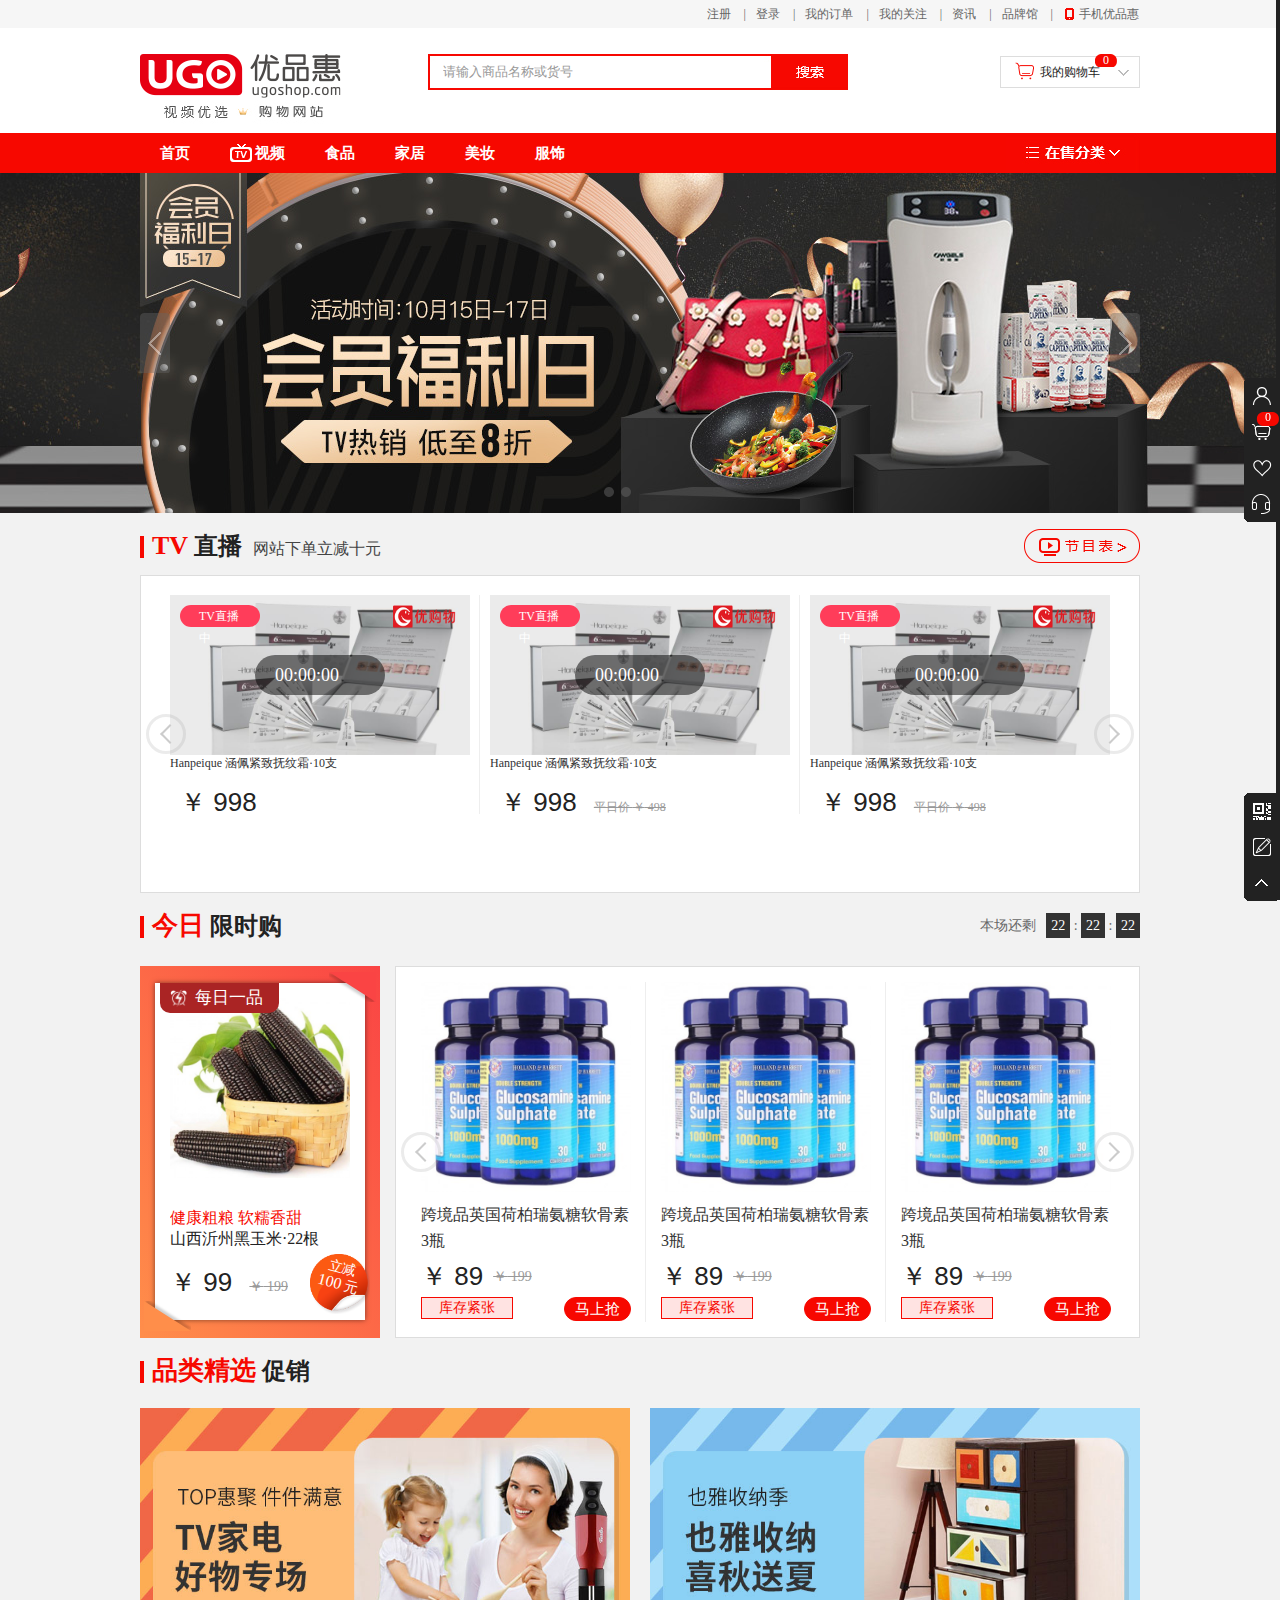
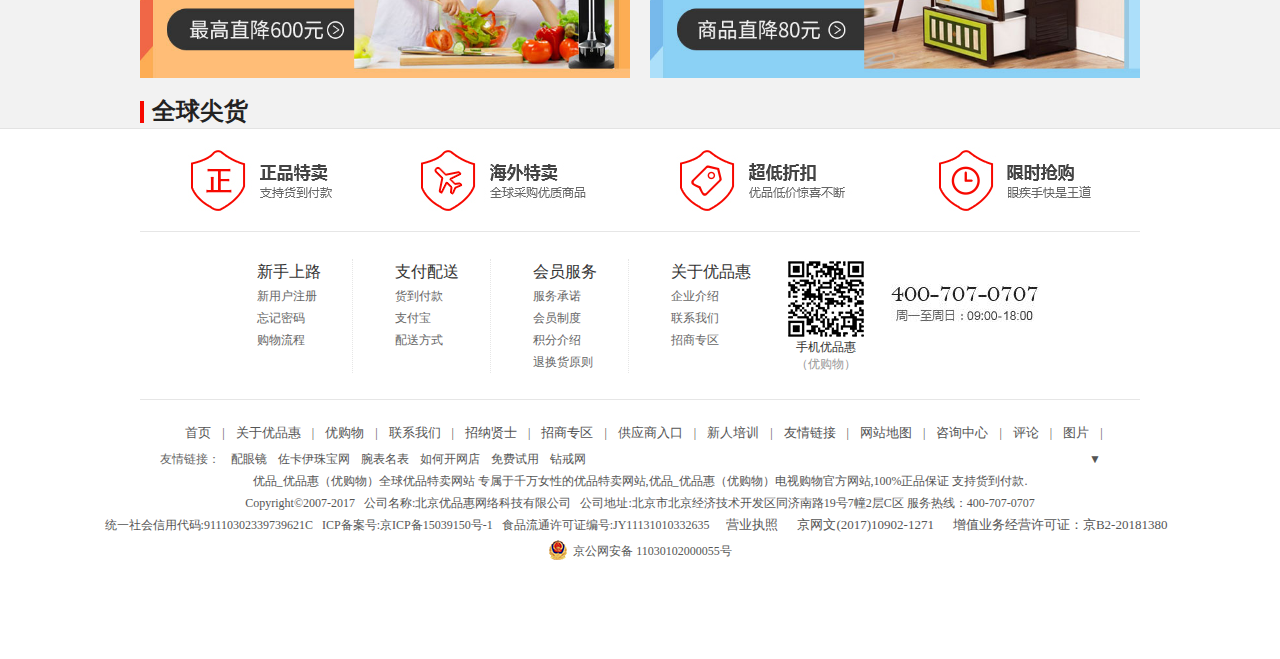
<file: goodboy/index.html>
<!DOCTYPE html>
<html>
	<head>
		<meta charset="UTF-8">
		<title>优品惠首页</title>
		<link rel="stylesheet" href="css/public.css" />
	</head>
	<body>
		<div id="top_wrap">
			<div id="top_nav">
				<ul>
					<li><span><a href="javascript:;"> 注册 </a></span>|</li>
					<li><span><a href="javascript:;"> 登录 </a></span>|</li>
					<li><span><a href="javascript:;"> 我的订单 </a></span>|</li>
					<li><span><a href="javascript:;"> 我的关注 </a></span>|</li>
					<li><span><a href="javascript:;"> 资讯 </a></span>|</li>
					<li><span><a href="javascript:;"> 品牌馆 </a></span>|</li>
					<li class="phone_in">
						<span id="top_phone_in">
							<a href="javascript:;" id="top_listA"> 
								<i id="top_I">
									<img src="img/phone.png"/>
								</i>
								手机优品惠 
							</a>
						</span>
						<div id="down_app" style="display: none;">
							<i class="t"></i>
							<div id="app_erwm">
								<img alt="" title="" src="img/ewm90X90.jpg" />
								<p><a href="javascript:;">扫一扫哦~</a></p>
							</div>
						</div>
					</li>
				</ul>
			</div>
		</div>
		<div id="header_logo">
			<div class="logo_left">
				<h2>
					<a href="javascript:;">
						<img src="img/logo.png" />
					</a>
				</h2>
				<p>
					<a href="javascript:;">
						<img src="img/logom.jpg" />
					</a>
				</p>
			</div>
			<div class="search">
				<div class="search_text">
					<form method="get" action="php/search.php" name="keyform">
						<div class="l">
							<input type="text" class="search_in" id="search_in" name="keywords" value="请输入商品名称或货号" />
						</div>
						<div class="r">
							<input type="button" class="search_btn"  />
						</div>
					</form>
					<ul class="leveon-words" style="display: none;">
						<li class="history_title">历史搜索</li>
						<li class="history_li">
							<a class="lis_a" href="javascript:;">请输入商品名称或货号</a>
							<a class="del" href="javascript:;">删除</a>
						</li>
					</ul>
				</div>
			</div>
			<div class="smalled"></div>
			<div class="shopCar" id="shopCar">
				<div class="car_bag">
					<div class="w_bj">
						<i class="icar">
							<img src="img/gwc.png" alt="优品惠购物车" title="UGO优品惠购物车"/>
						</i>
						<i class="ijt" ></i>
						<a href="javascript:;">我的购物车</a>
						<span class="carnum" id="carnum">0</span>
					</div>
				</div>
				<div class="car-info" style="display: none;">
					<div class="carlist" id="carlist">
						<p class="none_car">购物车里还没有商品，快去挑选吧~</p>
					</div>
				</div>
			</div>
			
		</div>
		<div class="main_nav_wrap">
			<div class="main_nav">
				<ul class="navUl">
					<li class="navUl_li" id="navUl_li">
						<a href="javascript:;">首页</a>
					</li>
					<li class="navUl_li" id="navUl_li">
						<a class="navUl_liA" href="javascript:;">视频</a>
					</li>
					<li class="navUl_li" id="navUl_li">
						<a href="javascript:;">食品</a>
					</li>
					<li class="navUl_li" id="navUl_li">
						<a href="javascript:;">家居</a>
					</li>
					<li class="navUl_li" id="navUl_li">
						<a href="javascript:;">美妆</a>
					</li>
					<li class="navUl_li" id="navUl_li">
						<a href="javascript:;">服饰</a>
					</li>
					<li class="navUl_li" id="navUl_lastLi">
						<dl class="lastLi_dl" id="lastLi_dl">
							<dt class="lastLi_dt" id="lastLi_dt">
								<p>在售分类</p>
							</dt>
							<dd class="lastLi_dd" id="lastLi_dd" style="display: none;">
								<div class="fllist">
									<div class="fllisttop">
										<div class="kinds">
											<div class="kindstop">
												<div class="start">
													<img src="img/newsix_03.png" />
												</div>
												<a href="javascript:;">品质厨房</a>
											</div>
											<div class="kindsbot">
												<a href="javascript:;">烹饪厨具</a>
												<a href="javascript:;">厨房电器</a>
												<a href="javascript:;">餐饮用具</a>
												<a href="javascript:;">厨房配件</a>
											</div>
										</div>
										<div class="kinds">
											<div class="kindstop">
												<div class="start">
													<img src="img/newsix_05.png"/>
												</div>
												<a href="javascript:;">美食·民生</a>
											</div>
											<div class="kindsbot">
												<a href="javascript:;">进口食品</a>
												<a href="javascript:;">营养保健</a>
												<a href="javascript:;">休闲食品</a>
												<a href="javascript:;">粮油干货</a>
												<a href="javascript:;">酒水茶饮</a>
												<a href="javascript:;">生鲜食品</a>
											</div>
										</div>
										<div class="kinds">
											<div class="kindstop">
												<div class="start">
													<img src="img/newsix_07.png" />
												</div>
												<a href="javascript:;">健康生活</a>
											</div>
											<div class="kindsbot">
												<a href="javascript:;">优质睡眠</a>
												<a href="javascript:;">收纳用品</a>
												<a href="javascript:;">生活用品</a>
												<a href="javascript:;">生活电器</a>
												<a href="javascript:;">装饰/家具</a>
												<a href="javascript:;">健身/户外</a>
												<a href="javascript:;">医疗器械</a>
											</div>
										</div>
										<div class="kinds">
											<div class="kindstop">
												<div class="start">
													<img src="img/newsix_09.png" />
												</div>
												<a href="javascript:;">魅力穿戴</a>
											</div>
											<div class="kindsbot">
												<a href="javascript:;">女装</a>
												<a href="javascript:;">男装</a>
												<a href="javascript:;">内衣</a>
												<a href="javascript:;">箱包</a>
												<a href="javascript:;">鞋靴</a>
												<a href="javascript:;">配饰</a>
												<a href="javascript:;">户外鞋服</a>
											</div>
										</div>
										<div class="kinds">
											<div class="kindstop">
												<div class="start">
													<img src="img/newsix_13.png" />
												</div>
												<a href="javascript:;">珠宝收藏</a>
											</div>
											<div class="kindsbot">
												<a href="javascript:;">翡翠玉石</a>
												<a href="javascript:;">宝石珍珠</a>
												<a href="javascript:;">水晶玛瑙</a>
												<a href="javascript:;">时尚饰品</a>
												<a href="javascript:;">钟表</a>
												<a href="javascript:;">文化收藏</a>
											</div>
										</div>
										<div class="kinds">
											<div class="kindstop">
												<div class="start">
													<img src="img/newsix_11.png" />
												</div>
												<a href="javascript:;">美肤靓装</a>
											</div>
											<div class="kindsbot">
												<a href="javascript:;">面部护理</a>
												<a href="javascript:;">洗护护理</a>
												<a href="javascript:;">美容仪器</a>
												<a href="javascript:;">身体护理</a>
												<a href="javascript:;">彩妆香水</a>
											</div>
										</div>
									</div>
									
								</div>
							</dd>
						</dl>
					</li>
				</ul>
			</div>
		</div>

		<div class="bg_b2">	
		<!--广告图轮播-->
			<div class="scroll_div">
				<div class="scroll_inner">
					<div class="scroll">
						<div class="scroll_cont">
							<div style="overflow: hidden;zoom:1;width: 32766px;">
								<div style="overflow: hidden;zoom: 1;float: left;">
									<div class="box">
										<div>
											<a href="http://www.ugoshop.com/topic_8037.html">
												<img src="img/1539127202807922832.jpg" />
											</a>
										</div>
									</div>
									<div class="box">
										<div>
											<a href="http://www.ugoshop.com/topic_8033.html">
												<img src="img/1536256922120877891.jpg"/>
											</a>
										</div>
									</div>
								</div>
								<div style="overflow: hidden;zoom: 1;float: left;">
									<div class="box">
										<div>
											<a href="http://www.ugoshop.com/topic_8037.html">
												<img src="img/1539127202807922832.jpg" />
											</a>
										</div>
									</div>
									<div class="box">
										<div>
											<a href="http://www.ugoshop.com/topic_8033.html">
												<img src="img/1536256922120877891.jpg"/>
											</a>
										</div>
									</div>
								</div>
							</div>
						</div>
						<a class="arr_left t" title="上一个"></a>
						<a class="arr_right t" title="下一个"></a>
						<div class="scroll_num">
							<span class="" title=""></span>
							<span class="" title=""></span>
						</div>
					</div>
				</div>
			</div>
			<div class="webz">
				<div class="home_title">
					<span class="f1">
						<i class="f1 home_title_line"></i>
						<span class="home_title_tt">
							<i>TV</i>
							直播
						</span>
						网站下单立减十元
					</span>
					<a href="#" class="program_list_btn"></a>
				</div>
			
				<div class="tv_live f1" id="tv_live">
					<div class="tv_live_list">
						<ul>
							<li>
								<div class="tv_live_cc" id="tv_live_1">
									<div class="tv_live_img_box">
										<i class="live_ing">
											TV直播中
										</i>
										<img src="img/41f20d57-6966-4609-b968-b8fdeb63d2de.png" class="tv_logo"/>
										<a href="#" >
											<img src="img/6cb68effe3e037cbfd263c44537ac3e3.jpg" />
										</a>
										<div class="livetime_back">
											00:00:00
										</div>
									</div>
									<a href="#">
										<p class="tv_live_box_tit">
											<em class="img_tit">Hanpeique 涵佩紧致抚纹霜·10支</em>
										</p>
										<div class="tv_live_box_yen">
											<span class="f1 tv_live_box_price">
												<i>￥</i>
												998
											</span>
											<span class="f1 tv_live_box_sale_price" >
												<p class="i_pos_abs"></p>
											</span>
										</div>
									</a>
								</div>
								<div class="tv_live_cc" id="tv_live_1">
									<div class="tv_live_img_box">
										<i class="live_ing">
											TV直播中
											
										</i>
										<img src="img/41f20d57-6966-4609-b968-b8fdeb63d2de.png" class="tv_logo"/>
										<a href="#" >
											<img src="img/6cb68effe3e037cbfd263c44537ac3e3.jpg" />
										</a>
										<div class="livetime_back">
											00:00:00
										</div>
									</div>
									<a href="#">
										<p class="tv_live_box_tit">
											<em class="img_tit">Hanpeique 涵佩紧致抚纹霜·10支</em>
										</p>
										<div class="tv_live_box_yen">
											<span class="f1 tv_live_box_price">
												<i>￥</i>
												998
											</span>
											<span class="f1 tv_live_box_sale_price" >
												<p class="i_pos_abs"></p>
												<span class="line_price or_p">
													平日价
													<i>￥</i>
													498
												</span>
											</span>
										</div>
									</a>
								</div>
								<div class="tv_live_cc" id="tv_live_1">
									<div class="tv_live_img_box">
										<i class="live_ing">
											TV直播中
											
										</i>
										<img src="img/41f20d57-6966-4609-b968-b8fdeb63d2de.png" class="tv_logo"/>
										<a href="#" >
											<img src="img/6cb68effe3e037cbfd263c44537ac3e3.jpg" />
										</a>
										<div class="livetime_back">
											00:00:00
										</div>
									</div>
									<a href="#">
										<p class="tv_live_box_tit">
											<em class="img_tit">Hanpeique 涵佩紧致抚纹霜·10支</em>
										</p>
										<div class="tv_live_box_yen">
											<span class="f1 tv_live_box_price">
												<i>￥</i>
												998
											</span>
											<span class="f1 tv_live_box_sale_price" >
												<p class="i_pos_abs"></p>
												<span class="line_price or_p">
													平日价
													<i>￥</i>
													498
												</span>
											</span>
										</div>
									</a>
								</div>	
							</li>
						</ul>
					</div>
					<div class="t_prev"></div>
					<div class="t_next"></div>
				</div>
				<div class="home_title f1">
					<span class="f1">
						<i class="f1 home_title_line">
							
						</i>
						<span class="home_title_tt">
							<i>今日</i>
							限时购
						</span>
					</span>
					<div class="fr day_djs">
						本场还剩
						<div class="fr livetime_day">
							<span class="d_hour">22</span>
							:
							<span class="d_minute">22</span>
							:
							<span class="d_second">22</span>
						</div>
					</div>
				</div>
				<div class="f1 index_line">
					<div class="f1 daily">
						<a href="#">
							<div class="daily_shop">
								<div class="shadow_lb"></div>
								<div class="shadow_rt"></div>
								<div class="everyday">
									<i class="icon_clock"></i>
									每日一品
								</div>
								<div class="daily_shop_img">
									<img src="img/1539299313933808189.jpg" />
								</div>
								<p class="daily_shop_tjs">健康粗粮 软糯香甜</p>
								<p class="daily_shop_tt">山西沂州黑玉米·22根</p>
								<p class="daily_shop_box_yen">
									<span class="f1 daily_shop_box_price">
										<i>￥</i>
										99
									</span>
									<em class="line_price">
										<i>￥</i>
										199
									</em>
								</p>
								<div class="daily_num_tag">
									<div class="span1">
										立减
										<br />
										<span class="span2">100</span>
										元
									</div>
								</div>
							</div>
						</a>
					</div>
					<div class="tv_day_one fr" id="tv_day_one">
						<div class="tv_day_one_list">
							<ul>
								<li>
									<a href="#">
										<div class="tv_day_one_cc">
											<div class="tv_day_img_box">
												<img src="img/1532625877387178775.jpg" />
											</div>
											<p class="tv_live_box_tit">
												<em class="img_tit">跨境品英国荷柏瑞氨糖软骨素3瓶</em>
											</p>
											<div class="tv_live_box_yen">
												<span class="f1 tv_live_box_price">
													<i>￥</i>
													89
												</span>
												<em class="line_price">
													<i>￥</i>
													199
												</em>
											</div>
											<div class="tv_day_one_yen">
												<span class="f1 tv_live_box_surplus">库存紧张</span>
												<p class="fr close_tip">马上抢</p>
												
											</div>
										</div>
									</a>
									<a href="#">
										<div class="tv_day_one_cc">
											<div class="tv_day_img_box">
												<img src="img/1532625877387178775.jpg" />
											</div>
											<p class="tv_live_box_tit">
												<em class="img_tit">跨境品英国荷柏瑞氨糖软骨素3瓶</em>
											</p>
											<div class="tv_live_box_yen">
												<span class="f1 tv_live_box_price">
													<i>￥</i>
													89
												</span>
												<em class="line_price">
													<i>￥</i>
													199
												</em>
											</div>
											<div class="tv_day_one_yen">
												<span class="f1 tv_live_box_surplus">库存紧张</span>
												<p class="fr close_tip">马上抢</p>
												
											</div>
										</div>
									</a>
									<a href="#">
										<div class="tv_day_one_cc">
											<div class="tv_day_img_box">
												<img src="img/1532625877387178775.jpg" />
											</div>
											<p class="tv_live_box_tit">
												<em class="img_tit">跨境品英国荷柏瑞氨糖软骨素3瓶</em>
											</p>
											<div class="tv_live_box_yen">
												<span class="f1 tv_live_box_price">
													<i>￥</i>
													89
												</span>
												<em class="line_price">
													<i>￥</i>
													199
												</em>
											</div>
											<div class="tv_day_one_yen">
												<span class="f1 tv_live_box_surplus">库存紧张</span>
												<p class="fr close_tip">马上抢</p>
												
											</div>
										</div>
									</a>
								</li>
								<li>
									<a href="#">
										<div class="tv_day_one_cc">
											<div class="tv_day_img_box">
												<img src="img/1536603593288524915.jpg" />
											</div>
											<p class="tv_live_box_tit">
												<em class="img_tit">跨境品英国荷柏瑞氨糖软骨素3瓶</em>
											</p>
											<div class="tv_live_box_yen">
												<span class="f1 tv_live_box_price">
													<i>￥</i>
													89
												</span>
												<em class="line_price">
													<i>￥</i>
													199
												</em>
											</div>
											<div class="tv_day_one_yen">
												<span class="f1 tv_live_box_surplus">库存紧张</span>
												<p class="fr close_tip">马上抢</p>
												
											</div>
										</div>
									</a>
									<a href="#">
										<div class="tv_day_one_cc">
											<div class="tv_day_img_box">
												<img src="img/1536603593288524915.jpg" />
											</div>
											<p class="tv_live_box_tit">
												<em class="img_tit">跨境品英国荷柏瑞氨糖软骨素3瓶</em>
											</p>
											<div class="tv_live_box_yen">
												<span class="f1 tv_live_box_price">
													<i>￥</i>
													89
												</span>
												<em class="line_price">
													<i>￥</i>
													199
												</em>
											</div>
											<div class="tv_day_one_yen">
												<span class="f1 tv_live_box_surplus">库存紧张</span>
												<p class="fr close_tip">马上抢</p>
												
											</div>
										</div>
									</a>
									<a href="#">
										<div class="tv_day_one_cc">
											<div class="tv_day_img_box">
												<img src="img/1532625877387178775.jpg" />
											</div>
											<p class="tv_live_box_tit">
												<em class="img_tit">跨境品英国荷柏瑞氨糖软骨素3瓶</em>
											</p>
											<div class="tv_live_box_yen">
												<span class="f1 tv_live_box_price">
													<i>￥</i>
													89
												</span>
												<em class="line_price">
													<i>￥</i>
													199
												</em>
											</div>
											<div class="tv_day_one_yen">
												<span class="f1 tv_live_box_surplus">库存紧张</span>
												<p class="fr close_tip">马上抢</p>
												
											</div>
										</div>
									</a>
								</li>
								<li>
									<a href="#">
										<div class="tv_day_one_cc">
											<div class="tv_day_img_box">
												<img src="img/1532625877387178775.jpg" />
											</div>
											<p class="tv_live_box_tit">
												<em class="img_tit">跨境品英国荷柏瑞氨糖软骨素3瓶</em>
											</p>
											<div class="tv_live_box_yen">
												<span class="f1 tv_live_box_price">
													<i>￥</i>
													89
												</span>
												<em class="line_price">
													<i>￥</i>
													199
												</em>
											</div>
											<div class="tv_day_one_yen">
												<span class="f1 tv_live_box_surplus">库存紧张</span>
												<p class="fr close_tip">马上抢</p>
												
											</div>
										</div>
									</a>
									<a href="#">
										<div class="tv_day_one_cc">
											<div class="tv_day_img_box">
												<img src="img/1532625877387178775.jpg" />
											</div>
											<p class="tv_live_box_tit">
												<em class="img_tit">跨境品英国荷柏瑞氨糖软骨素3瓶</em>
											</p>
											<div class="tv_live_box_yen">
												<span class="f1 tv_live_box_price">
													<i>￥</i>
													89
												</span>
												<em class="line_price">
													<i>￥</i>
													199
												</em>
											</div>
											<div class="tv_day_one_yen">
												<span class="f1 tv_live_box_surplus">库存紧张</span>
												<p class="fr close_tip">马上抢</p>
												
											</div>
										</div>
									</a>
									<a href="#">
										<div class="tv_day_one_cc">
											<div class="tv_day_img_box">
												<img src="img/1536603593288524915.jpg"/>
											</div>
											<p class="tv_live_box_tit">
												<em class="img_tit">跨境品英国荷柏瑞氨糖软骨素3瓶</em>
											</p>
											<div class="tv_live_box_yen">
												<span class="f1 tv_live_box_price">
													<i>￥</i>
													89
												</span>
												<em class="line_price">
													<i>￥</i>
													199
												</em>
											</div>
											<div class="tv_day_one_yen">
												<span class="f1 tv_live_box_surplus">库存紧张</span>
												<p class="fr close_tip">马上抢</p>
												
											</div>
										</div>
									</a>
								</li>
							</ul>
						</div>
						<div class="d_prev"></div>
						<div class="d_next"></div>
					</div>
				</div>
				<div class="home_title f1" style="float: left;">
					<span class="f1">
						<i class="f1 home_title_line"></i>
						<span class="home_title_tt">
							<i>品类精选</i>
							促销
						</span>
					</span>
				</div>
				<div class="home_four">
					<a href="#">
						<img src="img/1535994658212125524.jpg" />
					</a>
					<a href="#">
						<img src="img/1536012089561332863.jpg" />
					</a>
				</div>
				<div class="home_title">
					<span class="f1">
						<i class="f1 home_title_line"></i>
						<span class="home_title_tt">全球尖货</span>
					</span>
				</div>
				
			
			</div>
			
			
			
		
		
		</div>
		<div class="footer">
			<div class="footad webz">
				<div class="webz">
					<img src="img/footer_ad.jpg" style="width: 1000px; height: 102px;" />
				</div>
			</div>
			<div class="webz">
				<div class="first">
					<dl class="firstdl">
						<dt>新手上路</dt>
						<dd>
							<a target="_blank" href="#">新用户注册</a>
						</dd>
						<dd>
							<a target="_blank" href="#">忘记密码</a>
						</dd>
						<dd>
							<a target="_blank" href="#">购物流程</a>
						</dd>
					</dl>
					<dl class="firstdl">
						<dt>支付配送</dt>
						<dd>
							<a target="_blank" href="#">货到付款</a>
						</dd>
						<dd>
							<a target="_blank" href="#">支付宝</a>
						</dd>
						<dd>
							<a target="_blank" href="#">配送方式</a>
						</dd>
					</dl>
					<dl class="firstdl">
						<dt>会员服务</dt>
						<dd>
							<a target="_blank" href="#">服务承诺</a>
						</dd>
						<dd>
							<a target="_blank" href="#">会员制度</a>
						</dd>
						<dd>
							<a target="_blank" href="#">积分介绍</a>
						</dd>
						<dd>
							<a target="_blank" href="#">退换货原则</a>
						</dd>
					</dl>
					<dl class="firstdl nob">
						<dt>关于优品惠</dt>
						<dd>
							<a target="_blank" href="#">企业介绍</a>
						</dd>
						<dd>
							<a target="_blank" href="#">联系我们</a>
						</dd>
						<dd>
							<a target="_blank" href="#">招商专区</a>
						</dd>
					</dl>
					<dl class="firstdl2">
						<dt class="l">
							<a target="_blank" href="#">
								<img src="img/foot_ewm.jpg" />
								<i>手机优品惠</i>
								<em>（优购物）</em>
							</a>
						</dt>
						<dd class="l">
							<img src="img/foot_dh.jpg" />
							
						</dd>
					</dl>
				</div>
			</div>
			<div class="footerinfo webw">
				<p class="footer_list">
					<a target="_blank" href="#">首页</a>
					|
					<a target="_blank" href="#">关于优品惠</a>
					|
					<a target="_blank" href="#">优购物</a>
					|
					<a target="_blank" href="#">联系我们</a>
					|
					<a target="_blank" href="#">招纳贤士</a>
					|
					<a target="_blank" href="#">招商专区</a>
					|
					<a target="_blank" href="#">供应商入口</a>
					|
					<a target="_blank" href="#">新人培训</a>
					|
					<a target="_blank" href="#">友情链接</a>
					|
					<a target="_blank" href="#">网站地图</a>
					|
					<a target="_blank" href="#">咨询中心</a>
					|
					<a target="_blank" href="#">评论</a>
					|
					<a target="_blank" href="#">图片</a>
					|
				</p>
				<div class="yqlink">
					<p class="dlphh" id="dlphh">
						<em>友情链接：</em>
						<a target="_blank" href="#">配眼镜</a>
						<a target="_blank" href="#">佐卡伊珠宝网</a>
						<a target="_blank" href="#">腕表名表</a>
						<a target="_blank" href="#">如何开网店</a>
						<a target="_blank" href="#">免费试用</a>
						<a target="_blank" href="#">钻戒网</a>
					</p>
					<div class="r_button r">▼</div>
					
				</div>
				<p class="copyright">优品_优品惠（优购物）全球优品特卖网站 专属于千万女性的优品特卖网站,优品_优品惠（优购物）电视购物官方网站,100%正品保证 支持货到付款.</p>
				<p class="copyright">
					Copyright©2007-2017 &nbsp;  公司名称:北京优品惠网络科技有限公司    &nbsp;   公司地址:北京市北京经济技术开发区同济南路19号7幢2层C区   服务热线：400-707-0707
				</p>
				<p class="copyright footer_list">
					 统一社会信用代码:91110302339739621C  &nbsp;  ICP备案号:京ICP备15039150号-1   &nbsp;  食品流通许可证编号:JY11131010332635 &nbsp;
					 <a href="#" target="_blank">营业执照</a>
					 <a href="#" target="_blank">京网文(2017)10902-1271</a>
					 <a href="#" target="_blank">增值业务经营许可证：京B2-20181380 </a>
				</p>
				<div style="margin: 0 auto;text-align: center;">
					<a target="_blank" href="#"style="display:inline-block;text-decoration:none;height:22px;line-height:22px;">
		                <img src="img/bei.png" style="float:left;">
		                <p style="float:left;margin: 0px 0px 0px 5px; color:#555;">京公网安备 11030102000055号</p>
		            </a>
				</div>
					 
			</div>
		</div>
		<!--右侧悬浮-->
		<div class="sidebar_out"></div>
		<div class="sidebar">
			<ul class="bar_top">
				<li class="fly_user">
					<div class="user_c" id="AD_right_my">
						<a class="a_sidebar a_user_c" href="#"></a>
						<div class="sidebarcom_hover">
							<a class="closex"></a>
							<div class="slide_login" id="left_user_info">
								<a href="#" class="slide_pic">
									<img src="img/72x72.jpg" />
								</a>
								<p class="slide_login_btn">
									你好！请
									<a href="#">登录</a>
									|
									<a href="#">注册</a>
								</p>
							</div>
							<p class="slide_login_go">
								<a href="#" class="a_mydd">我的订单</a>
								<a href="#" class="a_myyhj">优惠券</a>
							</p>
						</div>
					</div>
				</li>
				<li class="fly_cart">
					<div class="cart_c" id="Ad_right_shoppingcart">
						<a class="a_cart_c a_sidebar "></a>
						<em class="cart_num" id="cart_num_2">0</em>
						<p class="slide_hui">
							<a href="#">购物车</a>
						</p>
					</div>
				</li>
				<li class="fly_care">
					<div class="care_c" id="AD_right_care">
						<a class="a_care_c a_sidebar"></a>
						<p class="slide_hui">
							<a href="#">我的关注</a>
						</p>
					</div>
				</li>
				<li class="fly_ser">
					<div class="ser_c" id="AD_right_im">
						<a class="a_ser_c a_sidebar" style="background-position: 0 -138px;"></a>
						<p class="slide_hui">
							<a href="#">在线客服</a>
						</p>
					</div>
				</li>
			</ul>
			<ul class="bar_bot">
				<li class="fly_code">
					<div class="code_c">
						<a class="a_code_c a_sidebar"></a>
						<p class="code_pic">
							<a href="#" target="_blank">
								<img alt="优品惠手机APP" src="img/code.jpg" style="width: 32px;height: 182px;" />
							</a>
						</p>
					</div>
				</li>
				<li class="fly_ask">
					<div class="ask_c" id="AD_right_feedback">
						<a class="a_ask_c a_sidebar"></a>
						<p class="slide_hui">
							<a href="#">调查问卷</a>
						</p>
					</div>
				</li>
				<li class="fly_return">
					<div class="return_c" id="AD_right_top">
						<a class="a_return_c a_sidebar"></a>
						<p class="slide_hui">
							<a href="javascript:;">返回顶部</a>
						</p>
					</div>
				</li>
			</ul>
		</div>
		<script type="text/javascript" src="js/jquery-1.11.1.js" ></script>
		<script type="text/javascript" src="js/public.js"></script>
	</body>
</html>
</file>
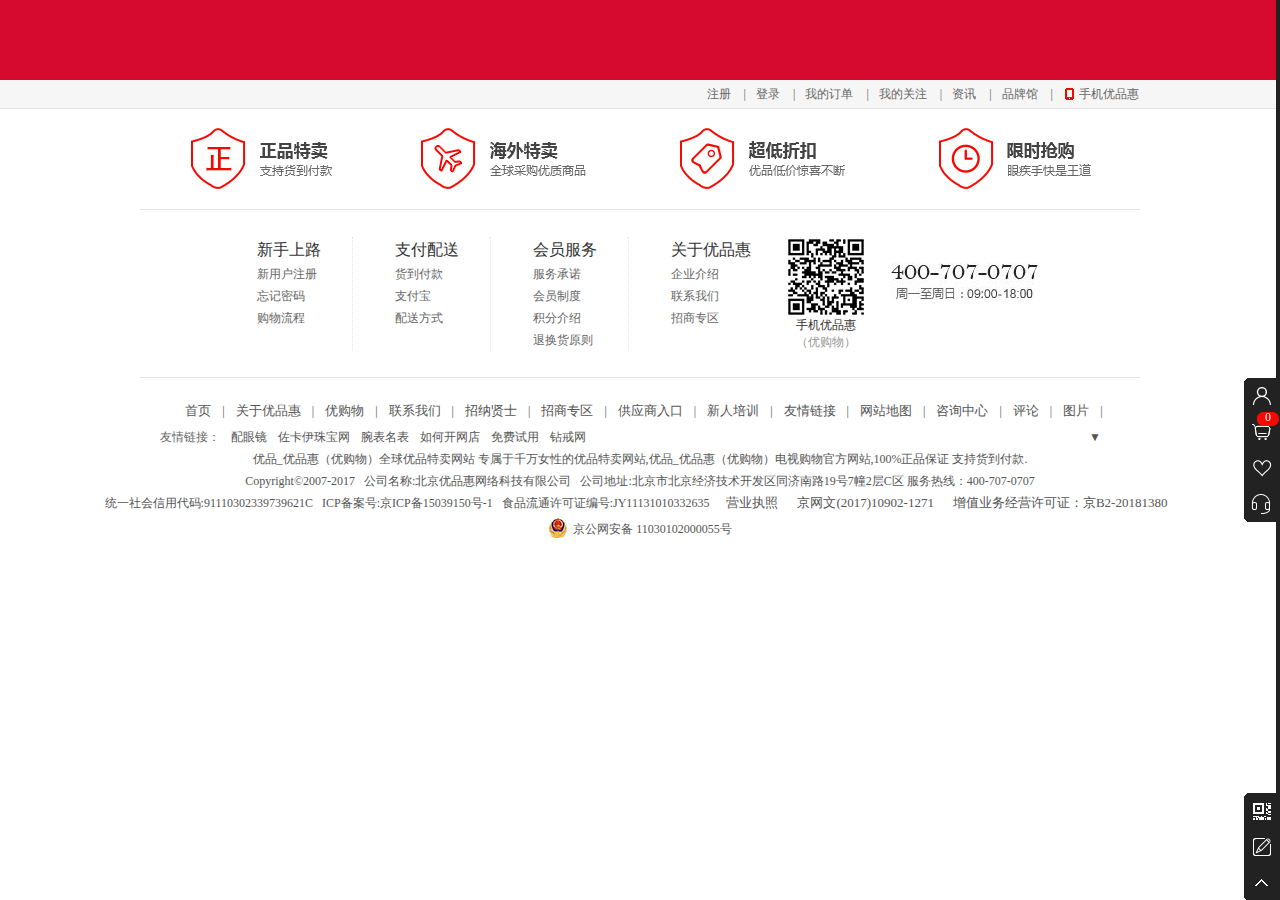
<file: goodboy/shopcar.html>
<!DOCTYPE html>
<html>
	<head>
		<meta charset="UTF-8">
		<title>购物车</title>
		<link rel="stylesheet" href="css/public.css" />
		<link rel="stylesheet" href="css/shopcar.css" />
	</head>
	<body>
		<div class="shopcar_top"></div>
		<div id="top_wrap">
			<div id="top_nav">
				<ul>
					<li><span><a href="javascript:;"> 注册 </a></span>|</li>
					<li><span><a href="javascript:;"> 登录 </a></span>|</li>
					<li><span><a href="javascript:;"> 我的订单 </a></span>|</li>
					<li><span><a href="javascript:;"> 我的关注 </a></span>|</li>
					<li><span><a href="javascript:;"> 资讯 </a></span>|</li>
					<li><span><a href="javascript:;"> 品牌馆 </a></span>|</li>
					<li class="phone_in">
						<span id="top_phone_in">
							<a href="javascript:;" id="top_listA"> 
								<i id="top_I">
									<img src="img/phone.png"/>
								</i>
								手机优品惠 
							</a>
						</span>
						<div id="down_app" style="display: none;">
							<i class="t"></i>
							<div id="app_erwm">
								<img alt="" title="" src="img/ewm90X90.jpg" />
								<p><a href="javascript:;">扫一扫哦~</a></p>
							</div>
						</div>
					</li>
				</ul>
			</div>
		</div>
		
		
		
		
		
		
		
		
		
		
		<div class="footer">
			<div class="footad webz">
				<div class="webz">
					<img src="img/footer_ad.jpg" style="width: 1000px; height: 102px;" />
				</div>
			</div>
			<div class="webz">
				<div class="first">
					<dl class="firstdl">
						<dt>新手上路</dt>
						<dd>
							<a target="_blank" href="#">新用户注册</a>
						</dd>
						<dd>
							<a target="_blank" href="#">忘记密码</a>
						</dd>
						<dd>
							<a target="_blank" href="#">购物流程</a>
						</dd>
					</dl>
					<dl class="firstdl">
						<dt>支付配送</dt>
						<dd>
							<a target="_blank" href="#">货到付款</a>
						</dd>
						<dd>
							<a target="_blank" href="#">支付宝</a>
						</dd>
						<dd>
							<a target="_blank" href="#">配送方式</a>
						</dd>
					</dl>
					<dl class="firstdl">
						<dt>会员服务</dt>
						<dd>
							<a target="_blank" href="#">服务承诺</a>
						</dd>
						<dd>
							<a target="_blank" href="#">会员制度</a>
						</dd>
						<dd>
							<a target="_blank" href="#">积分介绍</a>
						</dd>
						<dd>
							<a target="_blank" href="#">退换货原则</a>
						</dd>
					</dl>
					<dl class="firstdl nob">
						<dt>关于优品惠</dt>
						<dd>
							<a target="_blank" href="#">企业介绍</a>
						</dd>
						<dd>
							<a target="_blank" href="#">联系我们</a>
						</dd>
						<dd>
							<a target="_blank" href="#">招商专区</a>
						</dd>
					</dl>
					<dl class="firstdl2">
						<dt class="l">
							<a target="_blank" href="#">
								<img src="img/foot_ewm.jpg" />
								<i>手机优品惠</i>
								<em>（优购物）</em>
							</a>
						</dt>
						<dd class="l">
							<img src="img/foot_dh.jpg" />
							
						</dd>
					</dl>
				</div>
			</div>
			<div class="footerinfo webw">
				<p class="footer_list">
					<a target="_blank" href="#">首页</a>
					|
					<a target="_blank" href="#">关于优品惠</a>
					|
					<a target="_blank" href="#">优购物</a>
					|
					<a target="_blank" href="#">联系我们</a>
					|
					<a target="_blank" href="#">招纳贤士</a>
					|
					<a target="_blank" href="#">招商专区</a>
					|
					<a target="_blank" href="#">供应商入口</a>
					|
					<a target="_blank" href="#">新人培训</a>
					|
					<a target="_blank" href="#">友情链接</a>
					|
					<a target="_blank" href="#">网站地图</a>
					|
					<a target="_blank" href="#">咨询中心</a>
					|
					<a target="_blank" href="#">评论</a>
					|
					<a target="_blank" href="#">图片</a>
					|
				</p>
				<div class="yqlink">
					<p class="dlphh" id="dlphh">
						<em>友情链接：</em>
						<a target="_blank" href="#">配眼镜</a>
						<a target="_blank" href="#">佐卡伊珠宝网</a>
						<a target="_blank" href="#">腕表名表</a>
						<a target="_blank" href="#">如何开网店</a>
						<a target="_blank" href="#">免费试用</a>
						<a target="_blank" href="#">钻戒网</a>
					</p>
					<div class="r_button r">▼</div>
					
				</div>
				<p class="copyright">优品_优品惠（优购物）全球优品特卖网站 专属于千万女性的优品特卖网站,优品_优品惠（优购物）电视购物官方网站,100%正品保证 支持货到付款.</p>
				<p class="copyright">
					Copyright©2007-2017 &nbsp;  公司名称:北京优品惠网络科技有限公司    &nbsp;   公司地址:北京市北京经济技术开发区同济南路19号7幢2层C区   服务热线：400-707-0707
				</p>
				<p class="copyright footer_list">
					 统一社会信用代码:91110302339739621C  &nbsp;  ICP备案号:京ICP备15039150号-1   &nbsp;  食品流通许可证编号:JY11131010332635 &nbsp;
					 <a href="#" target="_blank">营业执照</a>
					 <a href="#" target="_blank">京网文(2017)10902-1271</a>
					 <a href="#" target="_blank">增值业务经营许可证：京B2-20181380 </a>
				</p>
				<div style="margin: 0 auto;text-align: center;">
					<a target="_blank" href="#"style="display:inline-block;text-decoration:none;height:22px;line-height:22px;">
		                <img src="img/bei.png" style="float:left;">
		                <p style="float:left;margin: 0px 0px 0px 5px; color:#555;">京公网安备 11030102000055号</p>
		            </a>
				</div>
					 
			</div>
		</div>
		<div class="sidebar_out"></div>
		<div class="sidebar">
			<ul class="bar_top">
				<li class="fly_user">
					<div class="user_c" id="AD_right_my">
						<a class="a_sidebar a_user_c" href="#"></a>
						<div class="sidebarcom_hover">
							<a class="closex"></a>
							<div class="slide_login" id="left_user_info">
								<a href="#" class="slide_pic">
									<img src="img/72x72.jpg" />
								</a>
								<p class="slide_login_btn">
									你好！请
									<a href="#">登录</a>
									|
									<a href="#">注册</a>
								</p>
							</div>
							<p class="slide_login_go">
								<a href="#" class="a_mydd">我的订单</a>
								<a href="#" class="a_myyhj">优惠券</a>
							</p>
						</div>
					</div>
				</li>
				<li class="fly_cart">
					<div class="cart_c" id="Ad_right_shoppingcart">
						<a class="a_cart_c a_sidebar "></a>
						<em class="cart_num" id="cart_num_2">0</em>
						<p class="slide_hui">
							<a href="#">购物车</a>
						</p>
					</div>
				</li>
				<li class="fly_care">
					<div class="care_c" id="AD_right_care">
						<a class="a_care_c a_sidebar"></a>
						<p class="slide_hui">
							<a href="#">我的关注</a>
						</p>
					</div>
				</li>
				<li class="fly_ser">
					<div class="ser_c" id="AD_right_im">
						<a class="a_ser_c a_sidebar" style="background-position: 0 -138px;"></a>
						<p class="slide_hui">
							<a href="#">在线客服</a>
						</p>
					</div>
				</li>
			</ul>
			<ul class="bar_bot">
				<li class="fly_code">
					<div class="code_c">
						<a class="a_code_c a_sidebar"></a>
						<p class="code_pic">
							<a href="#" target="_blank">
								<img alt="优品惠手机APP" src="img/code.jpg" style="width: 32px;height: 182px;" />
							</a>
						</p>
					</div>
				</li>
				<li class="fly_ask">
					<div class="ask_c" id="AD_right_feedback">
						<a class="a_ask_c a_sidebar"></a>
						<p class="slide_hui">
							<a href="#">调查问卷</a>
						</p>
					</div>
				</li>
				<li class="fly_return">
					<div class="return_c" id="AD_right_top">
						<a class="a_return_c a_sidebar"></a>
						<p class="slide_hui">
							<a href="javascript:;">返回顶部</a>
						</p>
					</div>
				</li>
			</ul>
		</div>
		<script type="text/javascript" src="js/jquery-1.11.1.js" ></script>
		<script type="text/javascript" src="js/public.js"></script>
	</body>
</html>
</file>
<file: goodboy/css/public.css>
@charset "UTF-8";
* {
  margin: 0;
  padding: 0;
}

i, em {
  font-style: normal;
}

ul, li, ol {
  list-style: none;
}

img, fieldset {
  border: 0;
}

img {
  display: block;
}

a {
  text-decoration: none;
  color: #333;
}

h1, h2, h3, h4, h5, h6 {
  font-weight: 100;
}

body {
  font-family: "微软雅黑";
  font-size: 12px;
}

input, a {
  outline: none;
}

#top_wrap {
  height: 28px;
  background: #f6f6f6;
}
#top_wrap #top_nav {
  width: 1000px;
  margin: 0 auto;
  height: 28px;
}
#top_wrap #top_nav ul {
  float: right;
  line-height: 28px;
  position: relative;
  z-index: 800;
}
#top_wrap #top_nav ul li {
  float: left;
  color: #666;
  font-size: 12px;
  position: relative;
}
#top_wrap #top_nav ul li span {
  padding-left: 10px;
  padding-right: 10px;
}
#top_wrap #top_nav ul li span a {
  color: #666666;
}
#top_wrap #top_nav ul li span a:hover {
  color: #F70800;
}

#top_listA {
  display: block;
  padding-left: 12px;
}

#top_I {
  float: left;
  display: inline-block;
  width: 9px;
  height: 26px;
  margin-right: 5px;
}

#top_wrap #top_nav ul li #top_phone_in {
  padding-left: 0;
  padding-right: 0;
  display: block;
  height: 28px;
  width: 87px;
}

#top_I img {
  margin-top: 8px;
}

#down_app {
  padding: 10px;
  position: absolute;
  top: 26px;
  left: -6px;
  border: 1px solid #ddd;
  z-index: 900;
  box-shadow: 0 0 3px rgba(0, 0, 0, 0.2);
  background: #fff;
}
#down_app #app_erwm p {
  text-align: center;
  line-height: 28px;
}
#down_app #app_erwm p a {
  font-size: 14px;
  color: #F70800;
}
#down_app .t {
  display: block;
  position: absolute;
  background: url(../img/icon.png) no-repeat 0 -145px;
  width: 18px;
  height: 8px;
  left: 45px;
  top: -7px;
}

#header_logo {
  height: 82px;
  width: 1000px;
  margin: 0 auto 3px;
  padding: 20px 0 0;
}
#header_logo .logo_left {
  width: 206px;
  margin-top: 6px;
  margin-right: 82px;
  float: left;
}
#header_logo .logo_left h2 a {
  position: relative;
  display: block;
  color: #222;
}
#header_logo .logo_left h2 a img {
  height: 206px;
  height: 46px;
}
#header_logo .logo_left p {
  height: 30px;
}
#header_logo .logo_left p a img {
  height: 30px;
  width: 206px;
}
#header_logo .search {
  width: 420px;
  margin-top: 6px;
  text-align: left;
  float: left;
}
#header_logo .search .search_text {
  height: 36px;
  background: url(../img/searchbar.jpg) no-repeat 0 0;
  width: 100%;
  position: relative;
}
#header_logo .search .search_text .l {
  float: left;
}
#header_logo .search .search_text .l .search_in {
  width: 326px;
  height: 32px;
  line-height: 32px;
  border: 0;
  padding: 2px;
  padding-left: 15px;
  background: none;
  color: #999;
  font-family: inherit;
}
#header_logo .search .search_text .r {
  float: left;
}
#header_logo .search .search_text .r .search_btn {
  height: 36px;
  width: 76px;
  background: none;
  border: 0;
  padding: 0;
  cursor: pointer;
}
#header_logo .search .search_text .leveon-words {
  position: absolute;
  left: 2px;
  top: 34px;
  border: 1px solid #ccc;
  width: 340px;
  height: auto;
  z-index: 999;
  background: #FFFFFF;
}
#header_logo .search .search_text .leveon-words .history_title {
  color: #a5a5a5;
}
#header_logo .search .search_text .leveon-words li {
  height: 26px;
  line-height: 26px;
  position: relative;
  padding-left: 10px;
  color: #222222;
  font-size: 12px;
}
#header_logo .search .search_text .leveon-words li .lis_a {
  display: block;
  margin-right: 40px;
  color: #1071a8;
}
#header_logo .search .search_text .leveon-words li .del {
  position: absolute;
  right: 10px;
  top: 0;
  width: 30px;
  height: 26px;
  line-height: 26px;
  display: none;
}
#header_logo .shopCar {
  margin-top: 8px;
  position: relative;
  z-index: 21;
  height: 32px;
  float: left;
}
#header_logo .shopCar .car_bag {
  display: block;
  color: #222222;
  width: 138px;
  height: 30px;
  line-height: 30px;
  position: relative;
  text-align: center;
  border: 1px solid #DDDDDD;
}
#header_logo .shopCar .car_bag .w_bj {
  width: 138px;
  height: 30px;
  position: absolute;
  left: 0;
  top: 0;
  z-index: 23;
  text-align: center;
  background: #FFFFFF;
}
#header_logo .shopCar .car_bag .w_bj .icar {
  display: block;
  position: absolute;
  left: 14px;
  top: 5px;
  width: 19px;
  height: 18px;
}
#header_logo .shopCar .car_bag .w_bj .icar img {
  height: 18px;
  width: 19px;
  display: block;
}
#header_logo .shopCar .car_bag .w_bj .ijt {
  display: block;
  position: absolute;
  right: 10px;
  top: 12px;
  width: 11px;
  height: 7px;
  background: url(../img/icon.png) -189px -59px;
}
#header_logo .shopCar .car_bag .w_bj a {
  color: #222;
  font-size: 12px;
}
#header_logo .shopCar .car_bag .w_bj .carnum {
  position: absolute;
  display: block;
  width: 22px;
  height: 14px;
  line-height: 14px;
  text-align: center;
  color: #FFFFFF;
  overflow: hidden;
  right: 22px;
  top: -4px;
  background: url(../img/icon.png) no-repeat 0 -100px;
  font-size: 12px;
}
#header_logo .shopCar .car-info {
  border: 1px solid #DDDDDD;
  width: 288px;
  height: auto;
  position: absolute;
  top: 29px;
  left: -150px;
  z-index: 22;
  box-shadow: 0 0 3px rgba(0, 0, 0, 0.2);
  background: #FFFFFF;
  font-size: 12px;
}
#header_logo .shopCar .car-info .carlist {
  padding: 10px 0 0;
  background: #FFFFFF;
}
#header_logo .shopCar .car-info .carlist .none_car {
  height: 74px;
  text-align: center;
  line-height: 74px;
}
#header_logo .smalled {
  height: 66px;
  width: 114px;
  overflow: hidden;
  padding: 0 18px 0 20px;
  margin-top: 3px;
  float: left;
}

.main_nav_wrap {
  background: #F70800;
  height: 40px;
}
.main_nav_wrap .main_nav {
  width: 1000px;
  margin: 0 auto;
}
.main_nav_wrap .main_nav .navUl {
  padding-right: 134px;
  position: relative;
  height: 40px;
  z-index: 20;
}
.main_nav_wrap .main_nav .navUl .navUl_li {
  float: left;
}
.main_nav_wrap .main_nav .navUl .navUl_li a {
  display: block;
  padding: 0 20px;
  line-height: 40px;
  height: 40px;
  overflow: hidden;
  font-size: 15px;
  color: #FFFFFF;
  font-weight: 700;
}
.main_nav_wrap .main_nav .navUl .navUl_li a:hover {
  background-color: #bc0600;
}
.main_nav_wrap .main_nav .navUl .navUl_li .navUl_liA {
  padding-left: 45px;
  background: url(../img/icon-tv.png) no-repeat 20px center;
}
.main_nav_wrap .main_nav .navUl #navUl_lastLi {
  position: absolute;
  right: 0;
  top: 0;
}
.main_nav_wrap .main_nav .navUl #navUl_lastLi .lastLi_dl {
  position: relative;
  width: 134px;
  z-index: 21;
}
.main_nav_wrap .main_nav .navUl #navUl_lastLi .lastLi_dl .lastLi_dt {
  height: 40px;
  width: 134px;
  text-align: left;
}
.main_nav_wrap .main_nav .navUl #navUl_lastLi .lastLi_dl .lastLi_dt p {
  width: 134px;
  position: absolute;
  top: 0;
  height: 40px;
  line-height: 999px;
  overflow: hidden;
  background: url(../img/searchbar.jpg) no-repeat 0 -65px;
}
.main_nav_wrap .main_nav .navUl #navUl_lastLi .lastLi_dl .lastLi_dt p:hover {
  background: url(../img/searchbar.jpg) no-repeat 0 -133px;
}
.main_nav_wrap .main_nav .navUl #navUl_lastLi .lastLi_dl .lastLi_dd {
  width: 1000px;
  position: absolute;
  top: 40px;
  right: 0;
  height: auto;
}
.main_nav_wrap .main_nav .navUl #navUl_lastLi .lastLi_dl .lastLi_dd .fllist {
  height: auto;
  width: 998px;
  overflow: hidden;
  padding-top: 1px;
  border: 1px solid #F70800;
  background-color: #FFFFFF;
}
.main_nav_wrap .main_nav .navUl #navUl_lastLi .lastLi_dl .lastLi_dd .fllist .fllisttop {
  overflow: hidden;
}
.main_nav_wrap .main_nav .navUl #navUl_lastLi .lastLi_dl .lastLi_dd .fllist .fllisttop .kinds {
  width: 135px;
  padding: 0 15px;
  float: left;
  border-right: 1px solid #ededed;
  height: 100%;
}
.main_nav_wrap .main_nav .navUl #navUl_lastLi .lastLi_dl .lastLi_dd .fllist .fllisttop .kinds .kindstop {
  height: 42px;
  padding-left: 48px;
  position: relative;
  line-height: 46px;
  border-bottom: 1px dotted #d9d9d9;
  margin-top: 6px;
  padding-bottom: 6px;
}
.main_nav_wrap .main_nav .navUl #navUl_lastLi .lastLi_dl .lastLi_dd .fllist .fllisttop .kinds .kindstop .start {
  position: absolute;
  width: 30px;
  height: 42px;
  left: 15px;
  top: 0;
}
.main_nav_wrap .main_nav .navUl #navUl_lastLi .lastLi_dl .lastLi_dd .fllist .fllisttop .kinds .kindstop .start img {
  width: 30px;
  height: 42px;
  border: 0;
}
.main_nav_wrap .main_nav .navUl #navUl_lastLi .lastLi_dl .lastLi_dd .fllist .fllisttop .kinds .kindstop a {
  font-size: 14px;
  font-weight: 700;
  color: #222;
  padding: 0;
  line-height: 46px;
}
.main_nav_wrap .main_nav .navUl #navUl_lastLi .lastLi_dl .lastLi_dd .fllist .fllisttop .kinds .kindstop a:hover {
  background-color: #FFFFFF;
  color: #ff4074;
}
.main_nav_wrap .main_nav .navUl #navUl_lastLi .lastLi_dl .lastLi_dd .fllist .fllisttop .kinds .kindsbot {
  padding-top: 5px;
  padding-bottom: 17px;
  height: auto;
  font-size: 12px;
}
.main_nav_wrap .main_nav .navUl #navUl_lastLi .lastLi_dl .lastLi_dd .fllist .fllisttop .kinds .kindsbot a {
  display: block;
  overflow: hidden;
  text-align: center;
  height: 24px;
  line-height: 24px;
  color: #555;
  font-size: 12px;
  font-weight: 100;
}
.main_nav_wrap .main_nav .navUl #navUl_lastLi .lastLi_dl .lastLi_dd .fllist .fllisttop .kinds .kindsbot a:hover {
  color: #F70800;
  background-color: #FFFFFF;
}

.scroll_div {
  text-align: center;
  height: 340px;
  overflow: hidden;
  position: relative;
}
.scroll_div .scroll {
  width: 1000px;
  margin: 0 auto;
  position: relative;
  height: 340px;
}
.scroll_div .scroll .scroll_cont {
  position: absolute;
  left: -460px;
  top: 0;
  height: 340px;
}
.scroll_div .scroll .scroll_cont .box {
  width: 1920px;
  float: left;
  overflow: hidden;
}
.scroll_div .scroll .arr_left {
  position: absolute;
  width: 30px;
  background: url(../img/scroll.png) no-repeat 0 0;
  height: 60px;
  top: 140px;
  left: 0;
}
.scroll_div .scroll .arr_right {
  position: absolute;
  width: 30px;
  background: url(../img/scroll.png) no-repeat 0 -76px;
  height: 60px;
  top: 140px;
  right: 0;
}
.scroll_div .scroll .scroll_num {
  position: absolute;
  top: 313px;
  left: 460px;
}
.scroll_div .scroll .scroll_num span {
  height: 10px;
  display: inline-block;
  width: 10px;
  margin-left: 4px;
  background: url(../img/scroll.png) no-repeat -190px -26px;
}
.scroll_div .scroll .scroll_num .current {
  background: url(../img/scroll.png) no-repeat -190px 0;
}

.webz {
  margin: 0 auto;
  width: 1000px;
}
.webz .home_title {
  width: 100%;
  height: 34px;
  line-height: 34px;
  color: #444;
  font-size: 16px;
  margin-top: 16px;
}
.webz .home_title .f1 {
  float: left;
}
.webz .home_title .f1 .home_title_line {
  width: 4px;
  height: 22px;
  background: #F70800;
  margin: 7px 8px 0 0;
}
.webz .home_title .f1 .home_title_tt {
  font-size: 24px;
  color: #222222;
  margin-right: 5px;
  font-weight: 600;
}
.webz .home_title .f1 .home_title_tt i {
  font-size: 26px;
  color: #F70800;
  font-style: normal;
}
.webz .home_title .day_djs {
  font-size: 14px;
  color: #666666;
  float: right;
}
.webz .home_title .day_djs .livetime_day {
  float: right;
  margin-left: 10px;
}
.webz .home_title .day_djs .livetime_day span {
  background: #333333;
  padding: 5px;
  color: #FFFFFF;
}
.webz .home_title .fr {
  float: right;
}
.webz .home_title .program_list_btn {
  width: 116px;
  height: 34px;
  background: url(../img/program_list_btn.png) no-repeat;
  float: right;
}
.webz .tv_live {
  width: 960px;
  padding: 19px;
  background: #FFFFFF;
  border: 1px solid #DDDDDD;
  margin-top: 12px;
  position: relative;
}
.webz .tv_live .tv_live_list {
  height: 278px;
  overflow: hidden;
  position: relative;
}
.webz .tv_live .tv_live_list ul {
  width: 960px;
  left: 0px;
  position: absolute;
}
.webz .tv_live .tv_live_list ul li {
  position: relative;
  float: left;
  height: 278px;
  overflow: hidden;
  width: 960px;
}
.webz .tv_live .tv_live_list ul li .tv_live_cc {
  float: left;
  width: 300px;
  padding: 0 10px;
  border-left: 1px solid #eee;
  margin-left: -1px;
}
.webz .tv_live .tv_live_list ul li .tv_live_cc .tv_live_img_box {
  width: 300px;
  position: relative;
}
.webz .tv_live .tv_live_list ul li .tv_live_cc .tv_live_img_box .live_ing {
  width: 51px;
  height: 22px;
  line-height: 22px;
  position: absolute;
  top: 10px;
  left: 10px;
  border-radius: 11px;
  padding: 0 10px 0 19px;
  color: #FFFFFF;
  font-size: 12px;
  white-space: normal;
  font-style: normal;
  background: #ff3d5a;
}
.webz .tv_live .tv_live_list ul li .tv_live_cc .tv_live_img_box .tv_logo {
  position: absolute;
  right: 10px;
  top: 10px;
  width: 67px;
  height: 23px;
}
.webz .tv_live .tv_live_list ul li .tv_live_cc .tv_live_img_box img {
  width: 100%;
}
.webz .tv_live .tv_live_list ul li .tv_live_cc .tv_live_img_box .livetime_back {
  width: 130px;
  height: 40px;
  background: rgba(0, 0, 0, 0.5);
  position: absolute;
  left: 50%;
  top: 50%;
  margin: -20px 0 0 -65px;
  color: #FFFFFF;
  font-size: 18px;
  line-height: 40px;
  border-radius: 30px;
  text-indent: 20px;
  z-index: 10;
}
.webz .tv_live .tv_live_list ul li .tv_live_cc .tv_live_img_box .tv_live_box_tit {
  margin-top: 10px;
  height: 52px;
  line-height: 26px;
  overflow: hidden;
  padding: 0 10px;
}
.webz .tv_live .tv_live_list ul li .tv_live_cc .tv_live_img_box .tv_live_box_tit .img_tit {
  font-size: 16px;
  display: block;
  overflow: hidden;
}
.webz .tv_live .tv_live_list ul li .tv_live_cc .tv_live_box_yen {
  margin-top: 13px;
  height: 26px;
  padding: 0 10px 3px 10px;
}
.webz .tv_live .tv_live_list ul li .tv_live_cc .tv_live_box_yen .tv_live_box_price {
  font-size: 26px;
  color: #222222;
  font-family: arial;
  margin-right: 10px;
}
.webz .tv_live .tv_live_list ul li .tv_live_cc .tv_live_box_yen .tv_live_box_sale_price {
  position: relative;
  margin-top: 9px;
  z-index: 1;
  text-decoration: none;
  font-size: 12px;
}
.webz .tv_live .tv_live_list ul li .tv_live_cc .tv_live_box_yen .tv_live_box_sale_price .i_pos_abs {
  position: absolute;
  top: -16px;
  left: 0;
  width: 205px;
  z-index: 2;
}
.webz .tv_live .tv_live_list ul li .tv_live_cc .tv_live_box_yen .tv_live_box_sale_price .line_price {
  color: #999;
  text-decoration: line-through;
  font-size: 12px;
}
.webz .tv_live .t_prev {
  position: absolute;
  top: 50%;
  margin-top: -20px;
  width: 34px;
  height: 34px;
  border: 3px solid rgba(153, 153, 153, 0.2);
  border-radius: 50%;
  left: 5px;
}
.webz .tv_live .t_next {
  position: absolute;
  top: 50%;
  margin-top: -20px;
  width: 34px;
  height: 34px;
  border: 3px solid rgba(153, 153, 153, 0.2);
  border-radius: 50%;
  right: 5px;
}
.webz .tv_live .t_prev::after {
  content: "";
  position: absolute;
  left: 14px;
  top: 10px;
  width: 12px;
  height: 12px;
  border-left: solid 2px #CCCCCC;
  border-bottom: solid 2px #CCCCCC;
  transform: rotate(45deg);
}
.webz .tv_live .t_next::after {
  content: "";
  position: absolute;
  right: 14px;
  top: 10px;
  width: 12px;
  height: 12px;
  border-right: solid 2px #CCCCCC;
  border-top: solid 2px #CCCCCC;
  transform: rotate(45deg);
}
.webz .tv_live .t_prev:hover, .webz .tv_live .t_next:hover {
  position: absolute;
  top: 50%;
  margin-top: -20px;
  width: 40px;
  height: 40px;
  border: 0;
  background: #c2c2c2;
  border-radius: 50%;
}
.webz .tv_live .t_prev:hover::after {
  content: "";
  position: absolute;
  left: 17px;
  top: 14px;
  width: 12px;
  height: 12px;
  transform: rotate(45deg);
  border-bottom: #FFFFFF solid 2px;
  border-left: #FFFFFF solid 2px;
}
.webz .tv_live .t_next:hover::after {
  content: "";
  position: absolute;
  right: 17px;
  top: 14px;
  width: 12px;
  height: 12px;
  transform: rotate(45deg);
  border-top: #FFFFFF solid 2px;
  border-right: #FFFFFF solid 2px;
}
.webz .tv_live .fr {
  float: right;
}
.webz .index_line {
  width: 100%;
  padding-top: 20px;
  float: left;
}
.webz .index_line .daily {
  width: 240px;
  height: 372px;
  background: linear-gradient(to top right, #ff8e4a, #fa4444);
  overflow: hidden;
  float: left;
}
.webz .index_line .daily .daily_shop {
  background: #FFFFFF;
  width: 180px;
  height: 307px;
  padding: 15px;
  margin: 17px 0 0 15px;
  box-shadow: 0 0 5px rgba(0, 0, 0, 0.5);
  position: relative;
}
.webz .index_line .daily .daily_shop .shadow_lb {
  position: absolute;
  background: url(../img/shadow_lb.png);
  background-size: 100% 100%;
  width: 47px;
  height: 30px;
  left: -11px;
  bottom: -11px;
}
.webz .index_line .daily .daily_shop .shadow_rt {
  position: absolute;
  background: url(../img/shadow_rt.png);
  background-size: 100% 100%;
  width: 47px;
  height: 30px;
  right: -11px;
  top: -11px;
}
.webz .index_line .daily .daily_shop .everyday {
  float: left;
  width: 119px;
  height: 30px;
  line-height: 30px;
  border-radius: 0 0 10px 10px;
  background: #aa2424;
  color: #FFFFFF;
  font-size: 17px;
  position: absolute;
  left: 5px;
  top: 0;
}
.webz .index_line .daily .daily_shop .everyday .icon_clock {
  float: left;
  width: 17px;
  height: 19px;
  background: url(../img/icon_clock.png) no-repeat;
  background-size: 100%;
  margin: 5px 8px 0 10px;
}
.webz .index_line .daily .daily_shop .daily_shop_img {
  height: 200px;
  width: 100%;
}
.webz .index_line .daily .daily_shop .daily_shop_img img {
  width: 100%;
}
.webz .index_line .daily .daily_shop .daily_shop_tjs {
  font-size: 16px;
  color: #F70800;
  padding-top: 10px;
  overflow: hidden;
  text-overflow: ellipisis;
}
.webz .index_line .daily .daily_shop .daily_shop_tt {
  font-size: 16px;
  color: #222222;
  overflow: hidden;
  text-overflow: ellipsis;
}
.webz .index_line .daily .daily_shop .daily_shop_box_yen {
  padding-top: 15px;
}
.webz .index_line .daily .daily_shop .daily_shop_box_yen .daily_shop_box_price {
  font-size: 26px;
  color: #222222;
  font-family: arial;
  margin-right: 10px;
}
.webz .index_line .daily .daily_shop .daily_shop_box_yen .line_price {
  font-size: 14px;
  line-height: 36px;
  color: #999999;
  text-decoration: line-through;
}
.webz .index_line .daily .daily_shop .daily_num_tag {
  width: 60px;
  height: 60px;
  padding-top: 6px;
  position: absolute;
  bottom: 0;
  right: -5px;
  background-image: url(../img/bg_tag.png);
  background-repeat: no-repeat;
  background-size: 100%;
  color: #FFFFFF;
  text-align: center;
}
.webz .index_line .daily .daily_shop .daily_num_tag .span1 {
  transform: rotate(15deg);
  font-size: 14px;
  line-height: 16px;
}
.webz .index_line .daily .daily_shop .daily_num_tag .span1 .span2 {
  font-size: 16px;
}
.webz .index_line .tv_day_one {
  width: 723px;
  height: 340px;
  border: 1px solid #DDDDDD;
  padding: 15px 10px;
  background: #FFFFFF;
  position: relative;
  float: right;
}
.webz .index_line .tv_day_one .tv_day_one_list {
  height: 340px;
  overflow: hidden;
  position: relative;
}
.webz .index_line .tv_day_one .tv_day_one_list ul {
  position: absolute;
  width: 2169px;
  left: 0px;
}
.webz .index_line .tv_day_one .tv_day_one_list ul li {
  position: relative;
  float: left;
  height: 340px;
  overflow: hidden;
  width: 723px;
}
.webz .index_line .tv_day_one .tv_day_one_list ul li .tv_day_one_cc {
  float: left;
  width: 210px;
  height: 340px;
  padding: 0 15px;
  border-left: 1px solid #EEEEEE;
  margin-left: -1px;
}
.webz .index_line .tv_day_one .tv_day_one_list ul li .tv_day_one_cc .tv_day_img_box {
  width: 210px;
  height: 210px;
}
.webz .index_line .tv_day_one .tv_day_one_list ul li .tv_day_one_cc .tv_day_img_box img {
  width: 100%;
}
.webz .index_line .tv_day_one .tv_day_one_list ul li .tv_day_one_cc .tv_live_box_tit {
  padding: 0;
  margin-top: 10px;
  height: 52px;
  line-height: 26px;
  overflow: hidden;
}
.webz .index_line .tv_day_one .tv_day_one_list ul li .tv_day_one_cc .tv_live_box_tit .img_tit {
  font-size: 16px;
  display: block;
  overflow: hidden;
}
.webz .index_line .tv_day_one .tv_day_one_list ul li .tv_day_one_cc .tv_live_box_yen {
  margin-top: 5px;
  padding: 0;
  height: 26px;
}
.webz .index_line .tv_day_one .tv_day_one_list ul li .tv_day_one_cc .tv_live_box_yen .tv_live_box_price {
  font-size: 26px;
  color: #222222;
  font-family: arial;
  margin-right: 10px;
  float: left;
}
.webz .index_line .tv_day_one .tv_day_one_list ul li .tv_day_one_cc .tv_live_box_yen .line_price {
  font-size: 14px;
  line-height: 36px;
  color: #999999;
  text-decoration: line-through;
}
.webz .index_line .tv_day_one .tv_day_one_list ul li .tv_day_one_cc .tv_day_one_yen {
  margin-top: 12px;
  height: 26px;
  line-height: 26px;
  color: #666666;
  font-size: 14px;
}
.webz .index_line .tv_day_one .tv_day_one_list ul li .tv_day_one_cc .tv_day_one_yen .tv_live_box_surplus {
  width: 90px;
  height: 20px;
  line-height: 20px;
  font-size: 14px;
  background: #ffe3e2;
  border: 1px solid #F70800;
  color: #F70800;
  text-align: center;
  float: left;
}
.webz .index_line .tv_day_one .tv_day_one_list ul li .tv_day_one_cc .tv_day_one_yen .close_tip {
  border: 1px solid #F70800;
  background: #F70800;
  color: #FFFFFF;
  font-size: 15px;
  height: 22px;
  line-height: 22px;
  text-align: center;
  border-radius: 13px;
  padding: 0 10px;
  float: right;
}
.webz .index_line .tv_day_one .d_prev, .webz .index_line .tv_day_one .d_next {
  position: absolute;
  top: 50%;
  margin-top: -20px;
  width: 34px;
  height: 34px;
  border: 3px solid rgba(153, 153, 153, 0.2);
  border-radius: 50%;
}
.webz .index_line .tv_day_one .d_prev {
  left: 5px;
}
.webz .index_line .tv_day_one .d_next {
  right: 5px;
}
.webz .index_line .tv_day_one .d_prev::after {
  content: "";
  position: absolute;
  left: 14px;
  top: 10px;
  width: 12px;
  height: 12px;
  border-left: solid 2px #CCCCCC;
  border-bottom: solid 2px #CCCCCC;
  transform: rotate(45deg);
}
.webz .index_line .tv_day_one .d_next::after {
  content: "";
  position: absolute;
  right: 14px;
  top: 10px;
  width: 12px;
  height: 12px;
  border-right: solid 2px #CCCCCC;
  border-top: solid 2px #CCCCCC;
  transform: rotate(45deg);
}
.webz .index_line .tv_day_one .d_next:hover::after {
  content: "";
  position: absolute;
  right: 17px;
  top: 14px;
  width: 12px;
  height: 12px;
  border-right: solid 2px #FFFFFF;
  border-top: solid 2px #FFFFFF;
  transform: rotate(45deg);
}
.webz .index_line .tv_day_one .d_prev:hover::after {
  content: "";
  position: absolute;
  left: 17px;
  top: 14px;
  width: 12px;
  height: 12px;
  border-left: solid 2px #FFFFFF;
  border-bottom: solid 2px #FFFFFF;
  transform: rotate(45deg);
}
.webz .index_line .tv_day_one .d_prev:hover, .webz .index_line .tv_day_one .d_next:hover {
  position: absolute;
  top: 50%;
  margin-top: -20px;
  width: 40px;
  height: 40px;
  border: 0;
  background: #c2c2c2;
  border-radius: 50%;
}
.webz .home_four {
  overflow: hidden;
  width: 102%;
}
.webz .home_four a {
  display: block;
  float: left;
  margin-right: 20px;
  padding-top: 20px;
}
.webz .home_four a img {
  display: block;
  width: 490px;
  height: 270px;
  background: url(../img/zwt.jpg) no-repeat 50% 50%;
  background-color: #FFFFFF;
}

.bg_b2 {
  background-color: #f2f2f2;
}

.footer {
  height: auto;
  text-align: center;
  padding: 0;
  background: none;
  padding-bottom: 90px;
  border-top: 1px solid #e3e3e3;
}
.footer .webz {
  margin: 0 auto;
  width: 1000px;
}
.footer .webz .first {
  height: 114px;
  border-bottom: 1px solid #e6e6e6;
  padding: 26px 0 26px 75px;
}
.footer .webz .first .firstdl {
  float: left;
  width: 95px;
  height: 114px;
  padding-left: 42px;
  border-right: 1px dotted #e6e6e6;
  text-align: left;
}
.footer .webz .first .firstdl dt {
  color: #333333;
  font-size: 16px;
  height: 26px;
  line-height: 26px;
}
.footer .webz .first .firstdl dd {
  height: 22px;
  line-height: 22px;
  font-size: 12px;
}
.footer .webz .first .firstdl dd a {
  color: #666666;
}
.footer .webz .first .nob {
  border: 0;
}
.footer .webz .first .firstdl2 {
  margin-left: 20px;
  float: left;
}
.footer .webz .first .firstdl2 dt {
  width: 80px;
  text-align: center;
}
.footer .webz .first .firstdl2 dt img {
  height: 80px;
  width: 80px;
}
.footer .webz .first .firstdl2 dt em {
  color: #999999;
}
.footer .webz .first .firstdl2 .l {
  float: left;
}
.footer .webz .first .firstdl2 dd {
  margin: 25px 0 0 25px;
}
.footer .webz .first .firstdl2 dd img {
  width: 149px;
  height: 38px;
}
.footer .footerinfo {
  padding-top: 22px;
  line-height: 22px;
  text-align: center;
  font-size: 12px;
}
.footer .footerinfo .footer_list {
  height: 26px;
  color: #555555;
}
.footer .footerinfo .footer_list a {
  color: #555555;
  padding: 0 8px;
  font-size: 13px;
}
.footer .footerinfo .yqlink {
  width: 960px;
  margin: 0 auto;
}
.footer .footerinfo .yqlink .dlphh {
  line-height: 22px;
  height: 22px;
  overflow: hidden;
  text-align: left;
  width: 900px;
  float: left;
}
.footer .footerinfo .yqlink .dlphh em {
  padding-right: 8px;
  color: #666666;
}
.footer .footerinfo .yqlink .dlphh a {
  padding-right: 8px;
  color: #555555;
}
.footer .footerinfo .yqlink .r_button {
  width: 50px;
  height: 22px;
  line-height: 22px;
  color: #555555;
  float: right;
}
.footer .footerinfo .copyright {
  color: #555555;
  line-height: 22px;
}
.footer .webw {
  margin: 0 auto;
  width: 1140px;
}

.sidebar_out {
  height: 100%;
  border-right: 4px solid #222222;
  position: fixed;
  right: 0;
  top: 0;
}

.sidebar {
  z-index: 999;
  width: 36px;
  position: fixed;
  height: 100%;
  right: 0;
  top: 0;
}
.sidebar li {
  width: 36px;
  height: 36px;
  clear: both;
  z-index: 2;
  position: absolute;
}
.sidebar .bar_top {
  position: absolute;
  top: 50%;
  margin-top: -72px;
  right: 0;
  width: 36px;
  height: 144px;
}
.sidebar .bar_top .fly_user {
  right: 0;
  top: 0;
}
.sidebar .bar_top .fly_user .a_user_c {
  background-position: 0 0;
}
.sidebar .bar_top .fly_user .sidebarcom_hover {
  position: absolute;
  right: -325px;
  top: 0;
  background: url(../img/centerbj.jpg) no-repeat;
  width: 257px;
  height: 228px;
  padding: 2px;
  z-index: 1;
}
.sidebar .bar_top .fly_user .sidebarcom_hover .closex {
  display: block;
  position: absolute;
  width: 12px;
  height: 12px;
  right: 12px;
  top: 20px;
  background: url(../img/xfbj.png) no-repeat -69px -357px;
}
.sidebar .bar_top .fly_user .sidebarcom_hover .slide_login {
  margin-top: 30px;
}
.sidebar .bar_top .fly_user .sidebarcom_hover .slide_login .slide_pic {
  width: 74px;
  height: 74px;
  margin: 0 auto;
  display: block;
  margin-bottom: 10px;
}
.sidebar .bar_top .fly_user .sidebarcom_hover .slide_login .slide_pic img {
  border: 1px solid #DDDDDD;
  border-radius: 37px;
  width: 72px;
  height: 72px;
}
.sidebar .bar_top .fly_user .sidebarcom_hover .slide_login .slide_login_btn {
  text-align: center;
  font-size: 12px;
}
.sidebar .bar_top .fly_user .sidebarcom_hover .slide_login .slide_login_btn a {
  color: #F70800;
  padding: 6px;
}
.sidebar .bar_top .fly_user .sidebarcom_hover .slide_login_go {
  position: absolute;
  bottom: 2px;
  left: 2px;
  width: 207px;
  background-color: #f8f8f8;
  padding: 16px 25px;
}
.sidebar .bar_top .fly_user .sidebarcom_hover .slide_login_go a {
  display: inline-block;
  width: 88px;
  height: 28px;
  text-align: center;
  line-height: 28px;
  color: #222222;
  border-radius: 5px;
  border: 1px solid #DDDDDD;
  font-size: 12px;
}
.sidebar .bar_top .fly_user .sidebarcom_hover .slide_login_go .a_mydd {
  margin-right: 18px;
}
.sidebar .bar_top .fly_cart {
  right: 0;
  top: 36px;
}
.sidebar .bar_top .fly_cart .cart_c {
  width: 36px;
  height: 36px;
}
.sidebar .bar_top .fly_cart .cart_c .a_cart_c {
  background-position: 0 -46px;
}
.sidebar .bar_top .fly_cart .cart_c .cart_num {
  display: block;
  z-index: 3;
  position: absolute;
  right: 0;
  top: -2px;
  width: 24px;
  height: 14px;
  line-height: 11px;
  overflow: hidden;
  text-align: center;
  color: #FFFFFF;
  background: url(../img/xfbj.png) no-repeat 0 -342px;
}
.sidebar .bar_top .fly_cart .cart_c .slide_hui a {
  color: #FFFFFF;
}
.sidebar .bar_top .fly_care {
  right: 0;
  top: 72px;
}
.sidebar .bar_top .fly_care .a_care_c {
  background-position: 0 -92px;
}
.sidebar .bar_top .fly_ser {
  right: 0;
  top: 108px;
}
.sidebar .bar_bot {
  position: absolute;
  bottom: -1px;
  right: 0;
  width: 36px;
  height: 108px;
}
.sidebar .bar_bot .fly_code {
  right: 0;
  top: 0;
}
.sidebar .bar_bot .fly_code .a_code_c {
  background-position: 0 -184px;
}
.sidebar .bar_bot .fly_code .code_pic {
  position: absolute;
  right: -135px;
  top: -73px;
  width: 132px;
  height: 182px;
  z-index: 1;
}
.sidebar .bar_bot .fly_ask {
  right: 0;
  top: 36px;
}
.sidebar .bar_bot .fly_ask .a_ask_c {
  background-position: 0 -230px;
}
.sidebar .bar_bot .fly_return {
  right: 0;
  top: 72px;
}
.sidebar .bar_bot .fly_return .a_return_c {
  background-position: 0 -276px;
}

.a_sidebar {
  display: block;
  width: 36px;
  height: 36px;
  background: url(../img/xfbj.png) no-repeat;
  z-index: 2;
  position: relative;
}

.slide_hui {
  width: 90px;
  height: 36px;
  line-height: 36px;
  background: url(../img/xfbj.png) no-repeat 0 -412px;
  right: -90px;
  top: 0;
  text-align: center;
  position: absolute;
  z-index: 1;
}
.slide_hui a {
  color: #FFFFFF;
}

/*# sourceMappingURL=public.css.map */
</file>
<file: goodboy/css/shopcar.css>
.shopcar_top {
  height: 80px;
  width: 100%;
  background: #d60a2e;
}

/*# sourceMappingURL=shopcar.css.map */
</file>
